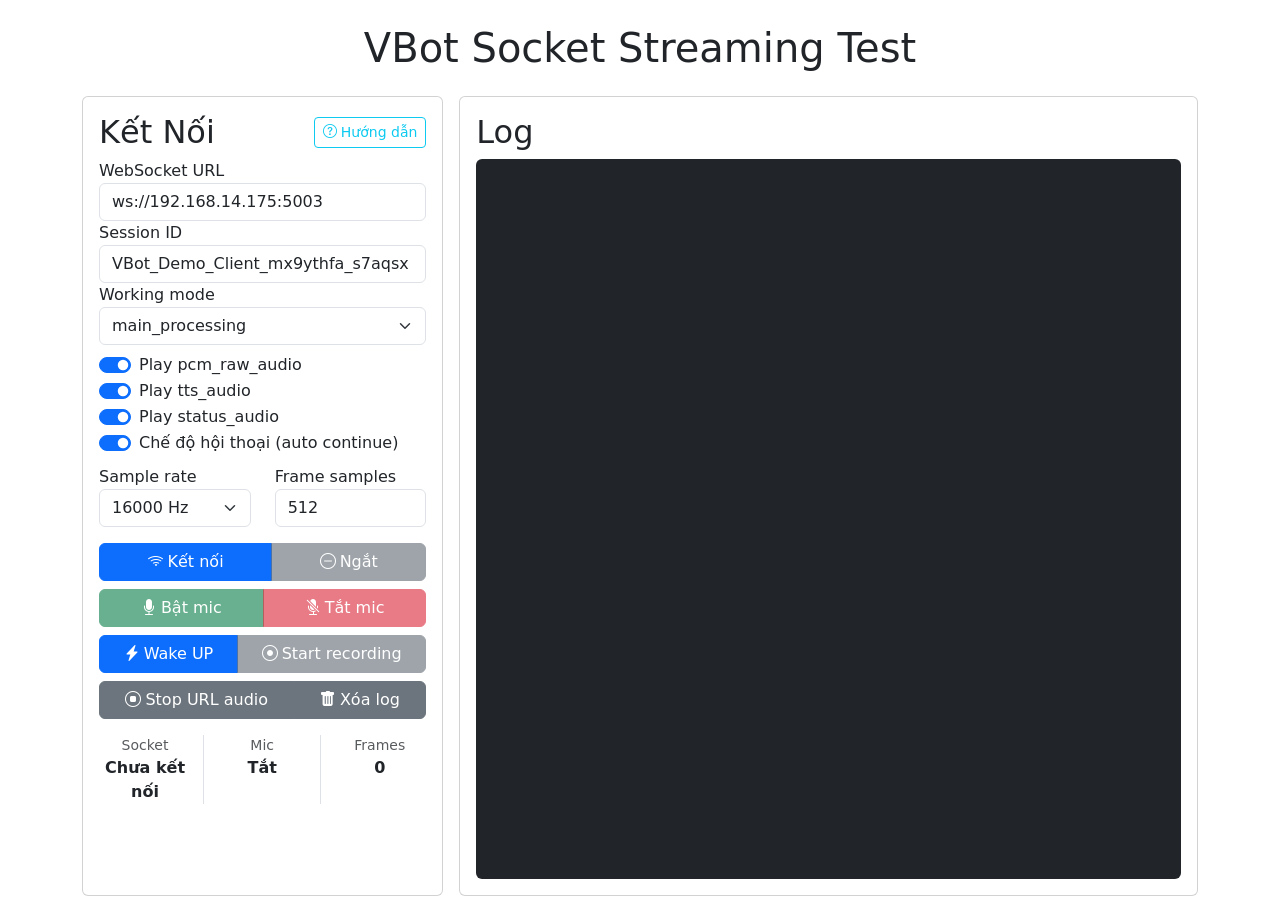
<file: SOCKET_CONNECTION/Test_Client_WebSocket_Streaming.html>
<!doctype html>
<html lang="vi">
<head>
  <meta charset="utf-8">
  <meta name="viewport" content="width=device-width, initial-scale=1">
  <title>VBot Socket Streaming Test</title>
  <link href="https://cdn.jsdelivr.net/npm/bootstrap@5.3.2/dist/css/bootstrap.min.css" rel="stylesheet">
  <link href="https://cdn.jsdelivr.net/npm/bootstrap-icons@1.11.4/font/bootstrap-icons.css" rel="stylesheet">
  <style>
    .log-info { color: #a8ff9f; }
    .log-ok { color: #7ee0a1; }
    .log-warn { color: #ffd166; }
    .log-error { color: #ff7f7f; }
    .log-server { color: #8bd3ff; }
  </style>
</head>
  <body>
  <h1 class="text-center mt-4">VBot Socket Streaming Test</h1>

  <main class="container my-4">
    <div class="row g-3">
      <div class="col-lg-4 col-md-5">
        <section class="card p-3 h-100">
          <div class="d-flex align-items-center justify-content-between mb-2">
            <h2 class="mb-0">Kết Nối</h2>
            <button id="helpBtn" type="button" class="btn btn-outline-info btn-sm">
              <i class="bi bi-question-circle me-1"></i>Hướng dẫn
            </button>
          </div>
          <div id="helpText" class="alert alert-info py-2 px-3 small d-none">
            <div><strong>Trình duyệt không hỗ trợ microphone trên HTTP local</strong></div>
            <div>URL hiện tại: <span id="currentUrl"></span></div>
            <div>Cách khắc phục:</div>
            <div>- Dùng Trình Duyệt Chrome sửa trong Flag (test tạm)</div>
            <div>- Mở: chrome://flags/#unsafely-treat-insecure-origin-as-secure</div>
            <div>- Bật: Insecure origins treated as secure</div>
            <div>- Thêm URL local này vào ô: http://192.168.14.175</div>
            <div>- Sau đó khởi động lại Chrome</div>
          </div>

          <label for="serverUrl">WebSocket URL</label>
          <input id="serverUrl" class="form-control" value="ws://192.168.14.175:5003" autocomplete="off">

          <label for="sessionId">Session ID</label>
          <input id="sessionId" class="form-control" autocomplete="off">

          <label for="workingMode">Working mode</label>
          <select id="workingMode" class="form-select">
            <option value="main_processing" selected>main_processing</option>
            <option value="chatbot">chatbot</option>
            <option value="stt_to_tts">stt_to_tts</option>
          </select>

          <div class="form-check form-switch mt-2">
            <input id="playPcmAudio" class="form-check-input" type="checkbox" checked>
            <label class="form-check-label" for="playPcmAudio">Play pcm_raw_audio</label>
          </div>
          <div class="form-check form-switch">
            <input id="playTtsAudio" class="form-check-input" type="checkbox" checked>
            <label class="form-check-label" for="playTtsAudio">Play tts_audio</label>
          </div>
          <div class="form-check form-switch">
            <input id="playStatusAudio" class="form-check-input" type="checkbox" checked>
            <label class="form-check-label" for="playStatusAudio">Play status_audio</label>
          </div>
          <div class="form-check form-switch">
            <input id="conversationMode" class="form-check-input" type="checkbox" checked>
            <label class="form-check-label" for="conversationMode">Chế độ hội thoại (auto continue)</label>
          </div>

          <div class="row mt-2">
            <div class="col-6">
              <label for="sampleRate">Sample rate</label>
              <select id="sampleRate" class="form-select">
                <option value="16000" selected>16000 Hz</option>
                <option value="48000">48000 Hz</option>
              </select>
            </div>
            <div class="col-6">
              <label for="chunkSize">Frame samples</label>
              <input id="chunkSize" class="form-control" value="512" inputmode="numeric">
            </div>
          </div>

          <div class="d-grid gap-2 mt-3">
            <div class="btn-group" role="group">
              <button id="connectBtn" class="btn btn-primary"><i class="bi bi-wifi me-1"></i>Kết nối</button>
              <button id="disconnectBtn" class="btn btn-secondary" disabled><i class="bi bi-dash-circle me-1"></i>Ngắt</button>
            </div>
            <div class="btn-group" role="group">
              <button id="startBtn" class="btn btn-success" disabled><i class="bi bi-mic-fill me-1"></i>Bật mic</button>
              <button id="stopBtn" class="btn btn-danger" disabled><i class="bi bi-mic-mute-fill me-1"></i>Tắt mic</button>
            </div>
            <div class="btn-group" role="group">
              <button id="wakeUpBtn" class="btn btn-primary"><i class="bi bi-lightning-charge-fill me-1"></i>Wake UP</button>
              <button id="wakeBtn" class="btn btn-secondary" disabled><i class="bi bi-record-circle me-1"></i>Start recording</button>
            </div>
            <div class="btn-group" role="group">
              <button id="stopUrlAudioBtn" class="btn btn-secondary"><i class="bi bi-stop-circle me-1"></i>Stop URL audio</button>
              <button id="clearBtn" class="btn btn-secondary"><i class="bi bi-trash-fill me-1"></i>Xóa log</button>
            </div>
          </div>

          <div class="mt-3">
            <div class="row text-center">
              <div class="col-4 border-end">
                <div class="small text-muted">Socket</div>
                <div><strong id="socketState">Chưa kết nối</strong></div>
              </div>
              <div class="col-4 border-end">
                <div class="small text-muted">Mic</div>
                <div><strong id="micState">Tắt</strong></div>
              </div>
              <div class="col-4">
                <div class="small text-muted">Frames</div>
                <div><strong id="frameCount">0</strong></div>
              </div>
            </div>
          </div>
        </section>
      </div>

      <div class="col-lg-8 col-md-7">
        <section class="card p-3 h-100">
          <h2>Log</h2>
          <div id="log" aria-live="polite" class="bg-dark text-light p-3 rounded" style="height:calc(80vh); overflow:auto; font-family: ui-monospace, SFMono-Regular, Consolas, 'Liberation Mono', monospace; white-space:pre-wrap; font-size:13px;"></div>
        </section>
      </div>
    </div>
  </main>

  <script>
    const els = {
      serverUrl: document.getElementById("serverUrl"),
      sessionId: document.getElementById("sessionId"),
      workingMode: document.getElementById("workingMode"),
      playPcmAudio: document.getElementById("playPcmAudio"),
      playTtsAudio: document.getElementById("playTtsAudio"),
      playStatusAudio: document.getElementById("playStatusAudio"),
      conversationMode: document.getElementById("conversationMode"),
      helpBtn: document.getElementById("helpBtn"),
      helpText: document.getElementById("helpText"),
      currentUrl: document.getElementById("currentUrl"),
      sampleRate: document.getElementById("sampleRate"),
      chunkSize: document.getElementById("chunkSize"),
      connectBtn: document.getElementById("connectBtn"),
      disconnectBtn: document.getElementById("disconnectBtn"),
      startBtn: document.getElementById("startBtn"),
      stopBtn: document.getElementById("stopBtn"),
      wakeBtn: document.getElementById("wakeBtn"),
	  wakeUpBtn: document.getElementById("wakeUpBtn"),
      stopUrlAudioBtn: document.getElementById("stopUrlAudioBtn"),
      clearBtn: document.getElementById("clearBtn"),
      socketState: document.getElementById("socketState"),
      micState: document.getElementById("micState"),
      frameCount: document.getElementById("frameCount"),
      log: document.getElementById("log")
    };

    let socket = null;
    let audioContext = null;
    let mediaStream = null;
    let sourceNode = null;
    let processorNode = null;
    let isRecording = false;
    let frameCount = 0;
    let pendingBinaryAudioMeta = null;
    let pcmReceiving = false;
    let pcmReceivingResetTimer = null;
    const pcmSources = new Set();
    let pendingContinueWakeUp = false;
    let continueWakeUpTimer = null;
    let playbackContext = null;
    let nextPcmPlaybackTime = 0;
    const urlAudioPlayers = new Set();

    function makeSessionId() {
      return "VBot_Demo_Client_" + Date.now().toString(36) + "_" + Math.random().toString(36).slice(2, 8);
    }

    function log(message, type = "info") {
      const time = new Date().toLocaleTimeString();
      const line = document.createElement("div");
      line.className = "log-" + type;
      line.textContent = `[${time}] ${message}`;
      els.log.appendChild(line);
      els.log.scrollTop = els.log.scrollHeight;
    }

    function setSocketState(text) {
      els.socketState.textContent = text;
    }

    function setMicState(text) {
      els.micState.textContent = text;
    }

    function setConnectedState(connected) {
      els.connectBtn.disabled = connected;
      els.disconnectBtn.disabled = !connected;
      els.startBtn.disabled = !connected || isRecording;
      els.stopBtn.disabled = !connected || !isRecording;
      els.wakeBtn.disabled = !connected;
      setSocketState(connected ? "Đã kết nối" : "Chưa kết nối");
    }

    function ensureSessionId() {
      if (!els.sessionId.value.trim()) {
        els.sessionId.value = makeSessionId();
      }
      return els.sessionId.value.trim();
    }

    function sendText(text) {
      if (!socket || socket.readyState !== WebSocket.OPEN) {
        log("Socket chưa sẵn sàng", "warn");
        return false;
      }
      socket.send(text);
      log("Client -> " + text, "info");
      return true;
    }

    function sendClientConfig() {
      const config = {
        session_id: ensureSessionId(),
        working_mode: els.workingMode.value
      };
      return sendText(JSON.stringify(config));
    }

    async function playPcm16Audio(arrayBuffer, meta) {
      const sampleRate = Number(meta.sample_rate) || 16000;
      const channels = Number(meta.channels) || 1;
      if (!playbackContext || playbackContext.state === "closed") {
        playbackContext = new (window.AudioContext || window.webkitAudioContext)({ sampleRate });
      }
      if (playbackContext.state === "suspended") {
        await playbackContext.resume();
      }
      const samples = new Int16Array(arrayBuffer);
      const frames = Math.floor(samples.length / channels);
      const audioBuffer = playbackContext.createBuffer(channels, frames, sampleRate);
      for (let channel = 0; channel < channels; channel++) {
        const output = audioBuffer.getChannelData(channel);
        for (let i = 0; i < frames; i++) {
          output[i] = samples[i * channels + channel] / 32768;
        }
      }
      const source = playbackContext.createBufferSource();
      source.buffer = audioBuffer;
      source.connect(playbackContext.destination);
      pcmSources.add(source);
      source.addEventListener("ended", () => {
        pcmSources.delete(source);
      }, { once: true });
      const startAt = Math.max(playbackContext.currentTime + 0.02, nextPcmPlaybackTime || 0);
      source.start(startAt);
      nextPcmPlaybackTime = startAt + audioBuffer.duration;
      if (!pcmReceiving) {
        log("pcm_raw_audio play bytes=" + arrayBuffer.byteLength + ", duration=" + audioBuffer.duration.toFixed(3) + "s", "ok");
      }
    }

    function scheduleSkipWakeUpIfNeeded() {
      if (!els.conversationMode.checked) return;
      pendingContinueWakeUp = true;
      log("Đã nhận yêu cầu continue_wake_up — lập lịch Skip_WakeUP khi audio kết thúc", "info");
      if (continueWakeUpTimer) return;
      continueWakeUpTimer = setInterval(() => {
        if (urlAudioPlayers.size === 0 && pcmSources.size === 0) {
          log("Audio kết thúc — gửi Skip_WakeUP bây giờ", "info");
          if (socket && socket.readyState === WebSocket.OPEN) {
            sendText("Skip_WakeUP");
          } else {
            log("Không thể gửi Skip_WakeUP: socket chưa mở", "warn");
          }
          pendingContinueWakeUp = false;
          clearInterval(continueWakeUpTimer);
          continueWakeUpTimer = null;
        }
      }, 200);
    }

    function isPlayableAudioUrl(value) {
      return typeof value === "string" && value.trim() && value !== "None" && value !== "null";
    }

    function playUrlAudio(label, url) {
      const audio = new Audio(url);
      urlAudioPlayers.add(audio);
      audio.addEventListener("ended", () => urlAudioPlayers.delete(audio), { once: true });
      audio.addEventListener("error", () => urlAudioPlayers.delete(audio), { once: true });
      audio.play()
        .then(() => log(label + " play " + url, "ok"))
        .catch(error => {
          urlAudioPlayers.delete(audio);
          log("Khong phat duoc " + label + ": " + error.message, "error");
        });
    }

    function stopUrlAudio() {
      let stopped = 0;
      for (const audio of Array.from(urlAudioPlayers)) {
        try {
          audio.pause();
          audio.currentTime = 0;
          stopped += 1;
        } catch {}
        urlAudioPlayers.delete(audio);
      }
      log("Stopped URL audio players: " + stopped, stopped ? "ok" : "info");
    }

    function connectSocket() {
      if (socket && socket.readyState === WebSocket.OPEN) return;

      const url = els.serverUrl.value.trim();
      socket = new WebSocket(url);
      socket.binaryType = "arraybuffer";
      setSocketState("Đang kết nối");

      socket.onopen = () => {
        setConnectedState(true);
        log("Đã kết nối " + url, "ok");
        sendClientConfig();
      };

      socket.onmessage = (event) => {
        if (typeof event.data === "string") {
          try {
            const data = JSON.parse(event.data);
            const isPcmMeta = data.processing_process === "pcm_raw_audio";
            if (!isPcmMeta) {
              log("Server -> " + JSON.stringify(data, null, 2), "server");
            }
            if (isPcmMeta) {
              pendingBinaryAudioMeta = data;
              if (!pcmReceiving) {
                pcmReceiving = true;
                log(
                  "Bắt đầu nhận pcm_raw_audio: bytes=" + data.audio_bytes +
                  ", format=" + data.audio_format +
                  ", rate=" + data.sample_rate +
                  ", channels=" + data.channels,
                  "ok"
                );
              }
              if (pcmReceivingResetTimer) clearTimeout(pcmReceivingResetTimer);
              pcmReceivingResetTimer = setTimeout(() => {
                pcmReceiving = false;
                pcmReceivingResetTimer = null;
              }, 3000);
            } else {
              const hasTtsAudio = isPlayableAudioUrl(data.tts_audio);
              const hasStatusAudio = isPlayableAudioUrl(data.status_audio);
              if (hasTtsAudio) {
                if (els.playTtsAudio.checked) {
                  playUrlAudio("tts_audio", data.tts_audio);
                } else {
                  log("tts_audio skipped " + data.tts_audio, "warn");
                }
              } else if (hasStatusAudio) {
                if (els.playStatusAudio.checked) {
                  playUrlAudio("status_audio", data.status_audio);
                } else {
                  log("status_audio skipped " + data.status_audio, "warn");
                }
              }

              // Server may indicate continue wake-up by a boolean field or by
              // setting processing_process === "continue_wake_up".
              if (data.continue_wake_up || data.processing_process === "continue_wake_up") {
                scheduleSkipWakeUpIfNeeded();
              }
            }
          } catch {
            log("Server -> " + event.data, "server");
          }
        } else {
          if (!pcmReceiving) {
            log("Server gui binary " + event.data.byteLength + " bytes", "server");
          }
          if (pendingBinaryAudioMeta) {
            if (els.playPcmAudio.checked) {
              playPcm16Audio(event.data, pendingBinaryAudioMeta).catch(error => {
                log("Khong phat duoc pcm_raw_audio: " + error.message, "error");
              });
            } else {
              log("pcm_raw_audio skipped bytes=" + event.data.byteLength, "warn");
            }
            pendingBinaryAudioMeta = null;
          }
        }
      };

      socket.onerror = () => {
        log("Lỗi WebSocket", "error");
      };

      socket.onclose = () => {
        log("Socket đã đóng", "warn");
        setConnectedState(false);
        pendingBinaryAudioMeta = null;
        nextPcmPlaybackTime = 0;
        stopRecording(false);
        if (continueWakeUpTimer) {
          clearInterval(continueWakeUpTimer);
          continueWakeUpTimer = null;
          pendingContinueWakeUp = false;
        }
        socket = null;
      };
    }

    function waitForSocketOpen(timeoutMs = 5000) {
      if (socket && socket.readyState === WebSocket.OPEN) {
        return Promise.resolve(true);
      }

      return new Promise((resolve) => {
        const startedAt = Date.now();
        const timer = setInterval(() => {
          if (socket && socket.readyState === WebSocket.OPEN) {
            clearInterval(timer);
            resolve(true);
          } else if (Date.now() - startedAt >= timeoutMs) {
            clearInterval(timer);
            resolve(false);
          }
        }, 50);
      });
    }

    async function ensureSocketConnected() {
      if (!socket || socket.readyState === WebSocket.CLOSED || socket.readyState === WebSocket.CLOSING) {
        connectSocket();
      }
      const ready = await waitForSocketOpen();
      if (!ready) {
        log("Không kết nối được socket để bắt đầu ghi âm", "error");
      }
      return ready;
    }

    function disconnectSocket() {
      stopRecording(true);
      if (socket) {
        socket.close();
      }
    }

    function floatToInt16(floatValue) {
      const clamped = Math.max(-1, Math.min(1, floatValue));
      return clamped < 0 ? clamped * 32768 : clamped * 32767;
    }

    async function startRecording() {
      if (isRecording) return;
      if (!socket || socket.readyState !== WebSocket.OPEN) {
        const ready = await ensureSocketConnected();
        if (!ready) return;
      }

      const sampleRate = Number(els.sampleRate.value) || 16000;
      const chunkSize = Number(els.chunkSize.value) || 512;

      try {

        if (!navigator.mediaDevices || !navigator.mediaDevices.getUserMedia) {
          log("Trình duyệt không hỗ trợ microphone trên HTTP local", "error");
          log("URL hiện tại: " + window.location.href, "warn");
          log("Cách khắc phục:", "info");
          log("Dùng Trình Duyệt Chrome Sửa Trong Flag (test tạm):", "info");
          log("Mở: chrome://flags/#unsafely-treat-insecure-origin-as-secure", "info");
          log("Bật: Insecure origins treated as secure", "info");
          log("Thêm URL local này vào ô: http://192.168.14.175", "info");
          log("Sau đó khởi động lại Chrome", "info");
          return;
        }

        mediaStream = await navigator.mediaDevices.getUserMedia({
          audio: {
            channelCount: 1,
            echoCancellation: true,
            noiseSuppression: true,
            autoGainControl: true
          }
        });

        audioContext = new (window.AudioContext || window.webkitAudioContext)({ sampleRate });
        sourceNode = audioContext.createMediaStreamSource(mediaStream);
        processorNode = audioContext.createScriptProcessor(chunkSize, 1, 1);

        processorNode.onaudioprocess = (event) => {
          if (!isRecording || !socket || socket.readyState !== WebSocket.OPEN) return;

          const input = event.inputBuffer.getChannelData(0);
          const pcm = new Int16Array(chunkSize);
          for (let i = 0; i < chunkSize; i++) {
            pcm[i] = floatToInt16(input[i] || 0);
          }

          socket.send(pcm.buffer);
          frameCount += 1;
          els.frameCount.textContent = String(frameCount);
        };

        sourceNode.connect(processorNode);
        processorNode.connect(audioContext.destination);
        isRecording = true;
        setMicState("Đang gửi");
        setConnectedState(true);
        log("Đã bật mic, gửi PCM Int16 " + chunkSize + " samples/frame", "ok");
      } catch (error) {
        log("Không mở được microphone: " + error.message, "error");
        stopRecording(false);
      }
    }

    async function startRecordingSession() {
      els.wakeBtn.disabled = true;
      try {
        const socketReady = await ensureSocketConnected();
        if (!socketReady) return;

        if (!isRecording) {
          await startRecording();
        }

        if (!isRecording) {
          log("Mic chưa bật nên không gửi start_recording", "warn");
          return;
        }

        sendText("start_recording");
      } finally {
        els.wakeBtn.disabled = !(socket && socket.readyState === WebSocket.OPEN);
      }
    }

    async function startRecordingWakeUPSession() {
      els.wakeBtn.disabled = true;
      try {
        const socketReady = await ensureSocketConnected();
        if (!socketReady) return;

        if (!isRecording) {
          await startRecording();
        }

        if (!isRecording) {
          log("Mic chưa bật nên không gửi start_recording", "warn");
          return;
        }

        sendText("Skip_WakeUP");
      } finally {
        els.wakeBtn.disabled = !(socket && socket.readyState === WebSocket.OPEN);
      }
    }

    function stopRecording(sendStopCommand = true) {
      if (!isRecording && !audioContext && !mediaStream) return;

      isRecording = false;

      if (processorNode) {
        processorNode.disconnect();
        processorNode.onaudioprocess = null;
        processorNode = null;
      }
      if (sourceNode) {
        sourceNode.disconnect();
        sourceNode = null;
      }
      if (mediaStream) {
        mediaStream.getTracks().forEach(track => track.stop());
        mediaStream = null;
      }
      if (audioContext) {
        audioContext.close();
        audioContext = null;
      }

      if (sendStopCommand && socket && socket.readyState === WebSocket.OPEN) {
        sendText("stop");
      }

      setMicState("Tắt");
      setConnectedState(Boolean(socket && socket.readyState === WebSocket.OPEN));
      log("Đã tắt mic", "info");
    }

    els.connectBtn.addEventListener("click", connectSocket);
    els.disconnectBtn.addEventListener("click", disconnectSocket);
    els.startBtn.addEventListener("click", startRecording);
    els.stopBtn.addEventListener("click", () => stopRecording(true));
    els.wakeBtn.addEventListener("click", startRecordingSession);
	els.wakeUpBtn.addEventListener("click", startRecordingWakeUPSession);
    els.stopUrlAudioBtn.addEventListener("click", stopUrlAudio);
    els.clearBtn.addEventListener("click", () => {
      els.log.textContent = "";
      frameCount = 0;
      els.frameCount.textContent = "0";
    });

    els.sessionId.value = makeSessionId();
      els.helpBtn.addEventListener("click", () => {
        els.helpText.classList.toggle("d-none");
        els.currentUrl.textContent = window.location.href;
      });
  </script>
</body>
</html>
</file>
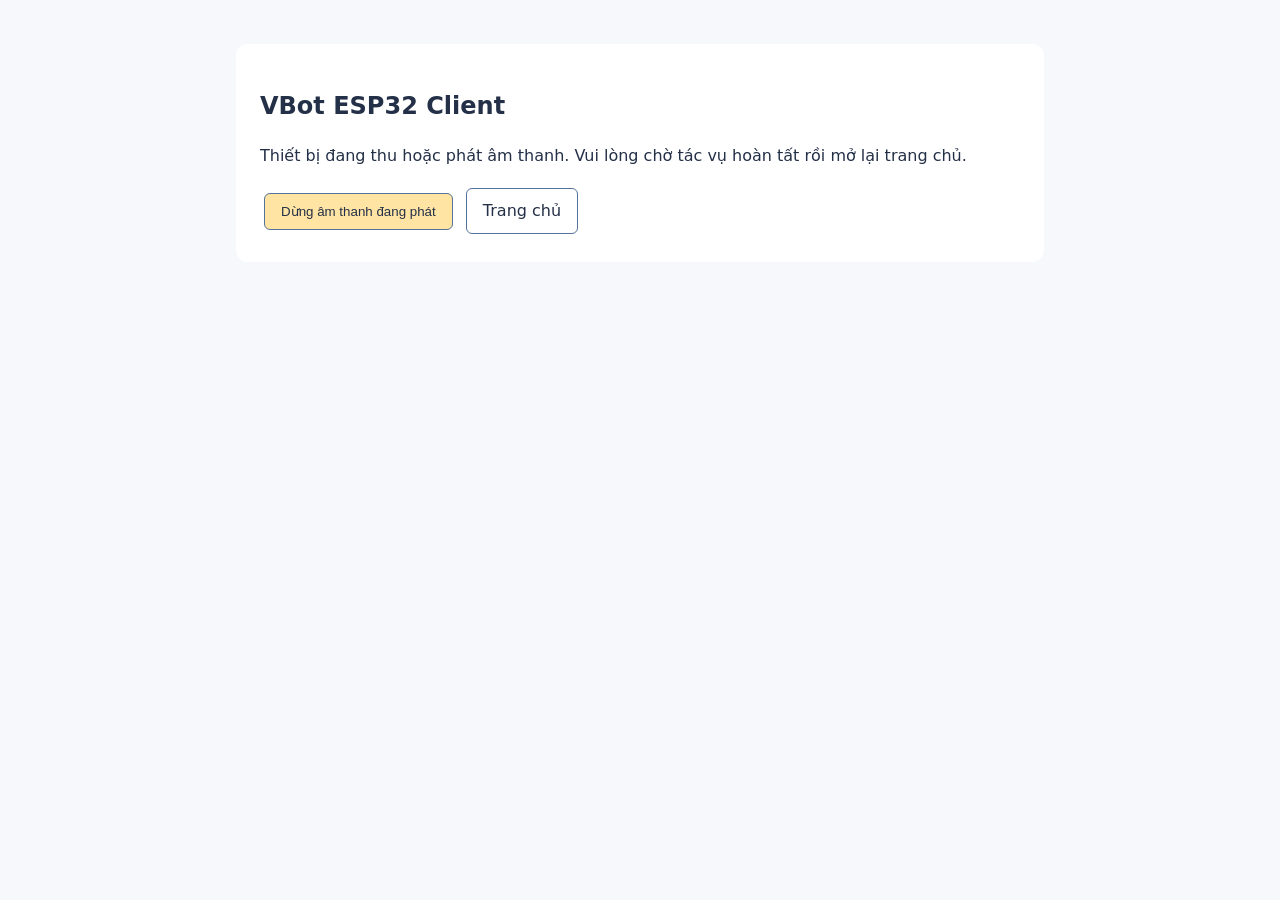
<file: SOCKET_CONNECTION/SOURCE/ESP32/busy.html>
<!doctype html>
<html lang="vi">
<head>
  <meta charset="UTF-8">
  <meta name="viewport" content="width=device-width,initial-scale=1">
  <link rel="icon" href="data:,">
  <title>VBot Client</title>
  <style>body{background:#f6f8fb;color:#243047;font:16px/1.5 system-ui,sans-serif;padding:16px}.box{max-width:760px;margin:20px auto;padding:24px;background:white;border-radius:12px}button,a{display:inline-block;padding:10px 16px;margin:4px;border:1px solid #54739b;border-radius:6px;color:#243047;text-decoration:none;cursor:pointer}button{background:#ffe4a3}button:disabled{opacity:.5;cursor:wait}.text-success{color:#167347}.text-danger{color:#a12626}</style>
</head>
<body>
  <div class="box card shadow-sm"><div class="card-body">
    <h2 id="clientName">VBot ESP32 Client</h2>
    <p>Thiết bị đang thu hoặc phát âm thanh. Vui lòng chờ tác vụ hoàn tất rồi mở lại trang chủ.</p>
    <button id="stopAudioBtn" type="button" class="btn btn-warning me-2">Dừng âm thanh đang phát</button>
    <a class="btn btn-outline-primary" href="/">Trang chủ</a>
    <div id="stopAudioMessage" class="mt-3 small"></div>
  </div></div>
  <script>
    const stopAudioBtn=document.getElementById('stopAudioBtn'),stopAudioMessage=document.getElementById('stopAudioMessage');
    function showStopAudioMessage(text,success){stopAudioMessage.className='mt-3 small '+(success?'text-success':'text-danger');stopAudioMessage.textContent=text;}
    stopAudioBtn.addEventListener('click',async()=>{stopAudioBtn.disabled=true;showStopAudioMessage('Đang gửi lệnh dừng âm thanh...',true);try{const r=await fetch('/stop_audio',{method:'POST',cache:'no-store'});const text=await r.text();let message=text;try{const data=JSON.parse(text);message=data.message||JSON.stringify(data);}catch(_){}if(!r.ok)throw new Error(message||('HTTP '+r.status));showStopAudioMessage(message,true);}catch(err){showStopAudioMessage(String(err).replace(/^Error:\s*/,''),false);}finally{stopAudioBtn.disabled=false;}});
  </script>
</body>
</html>
</file>
